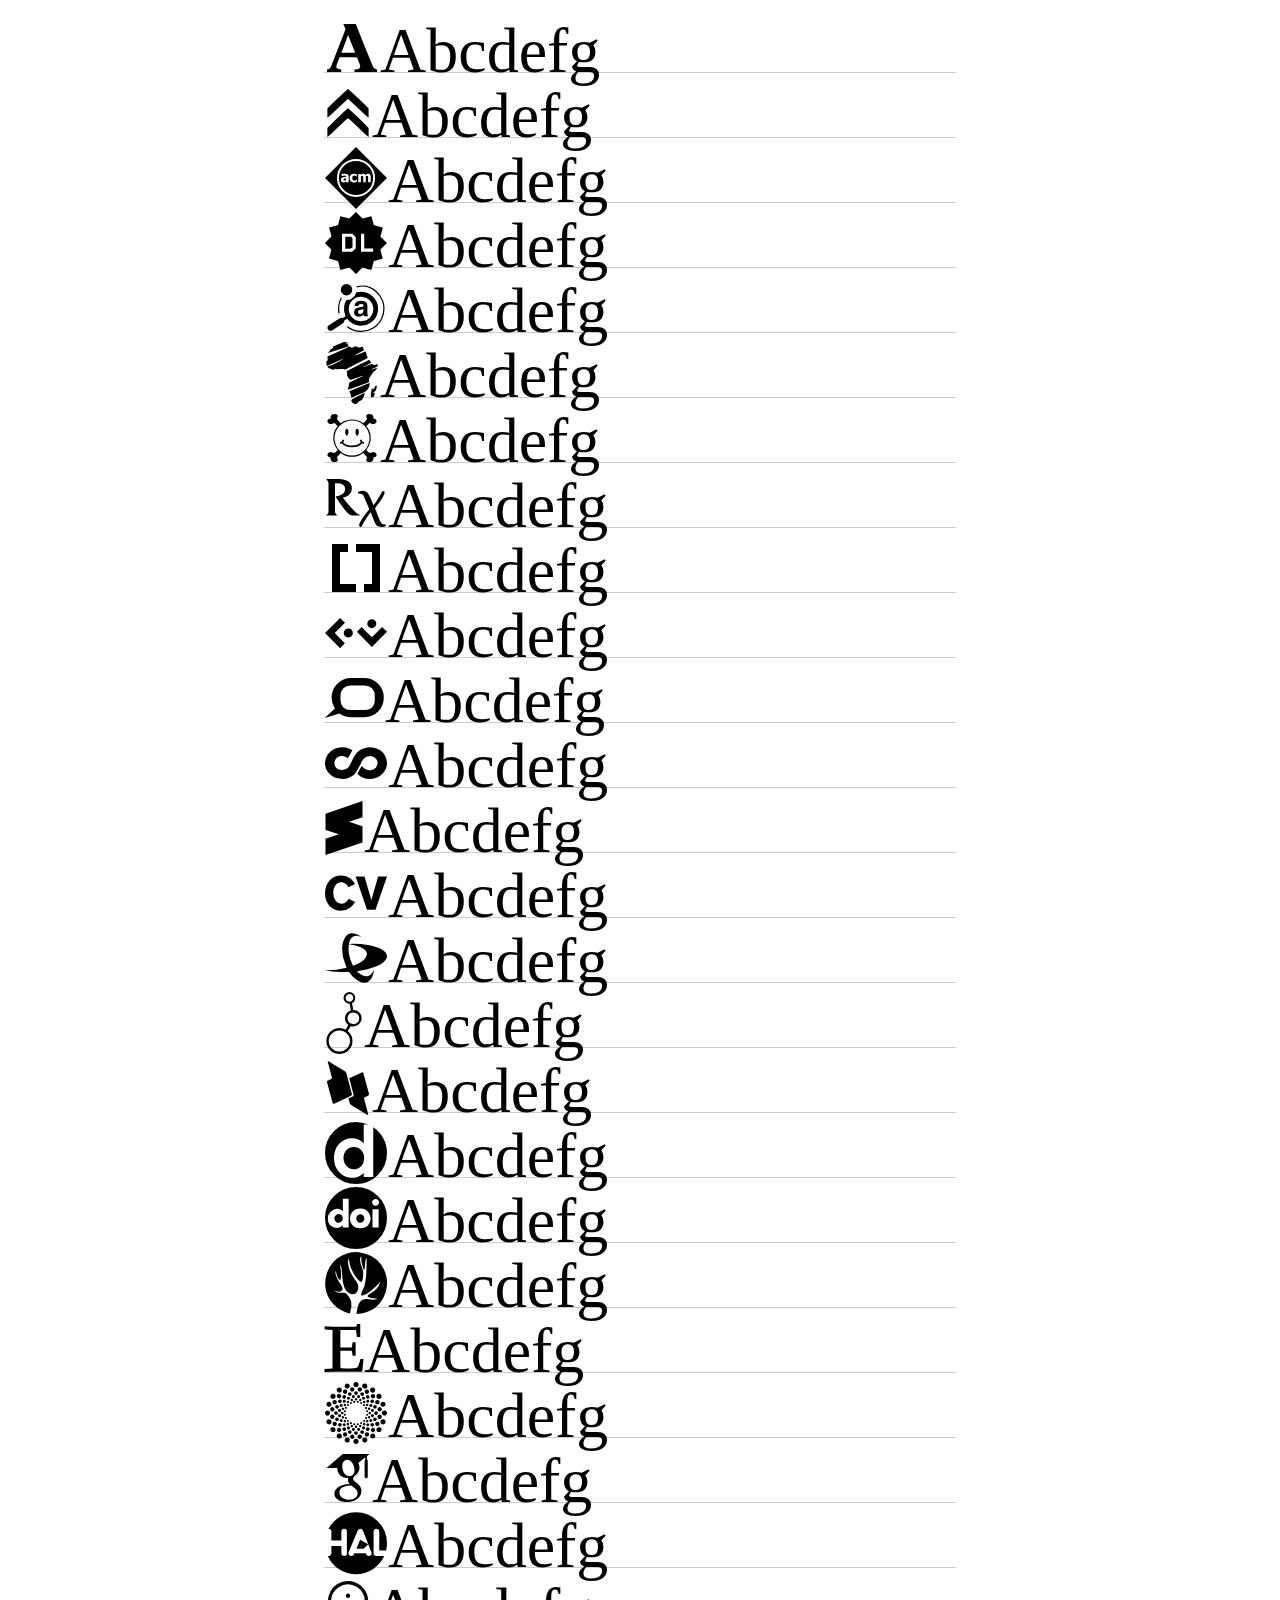
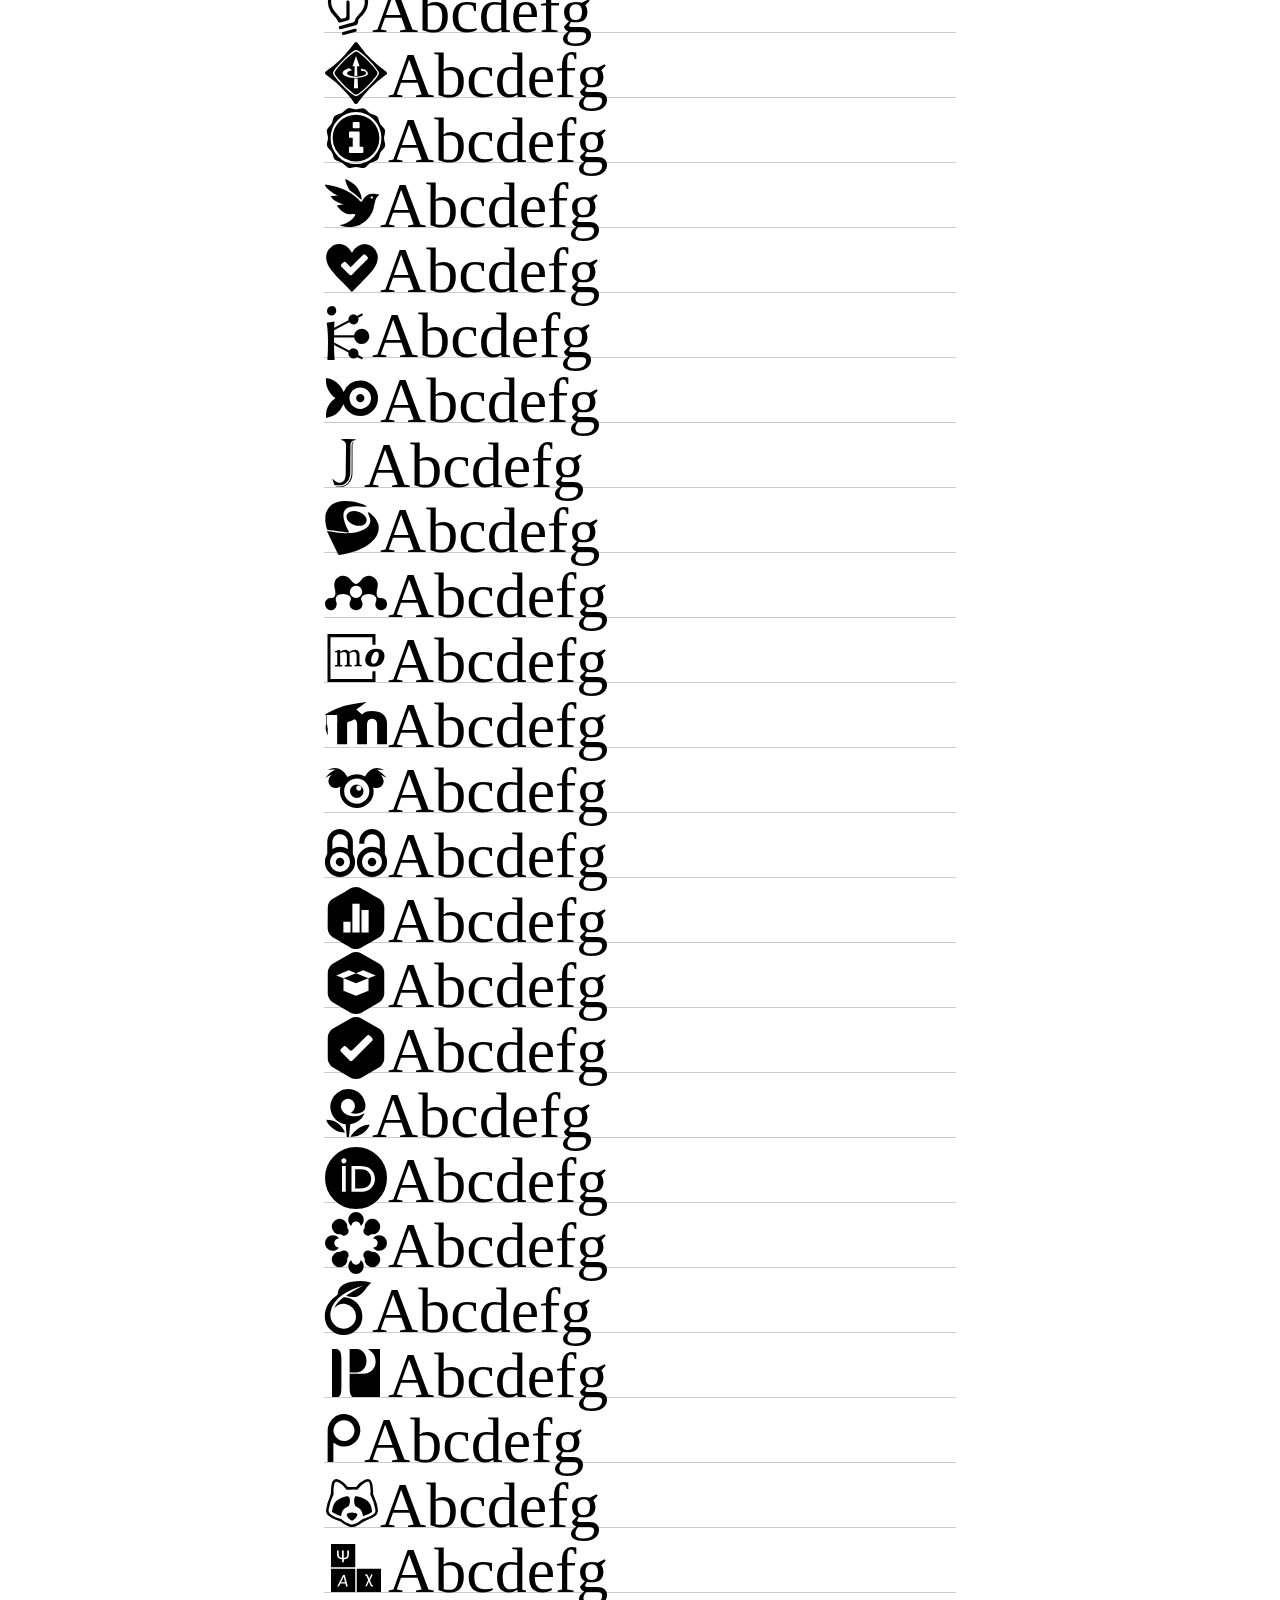
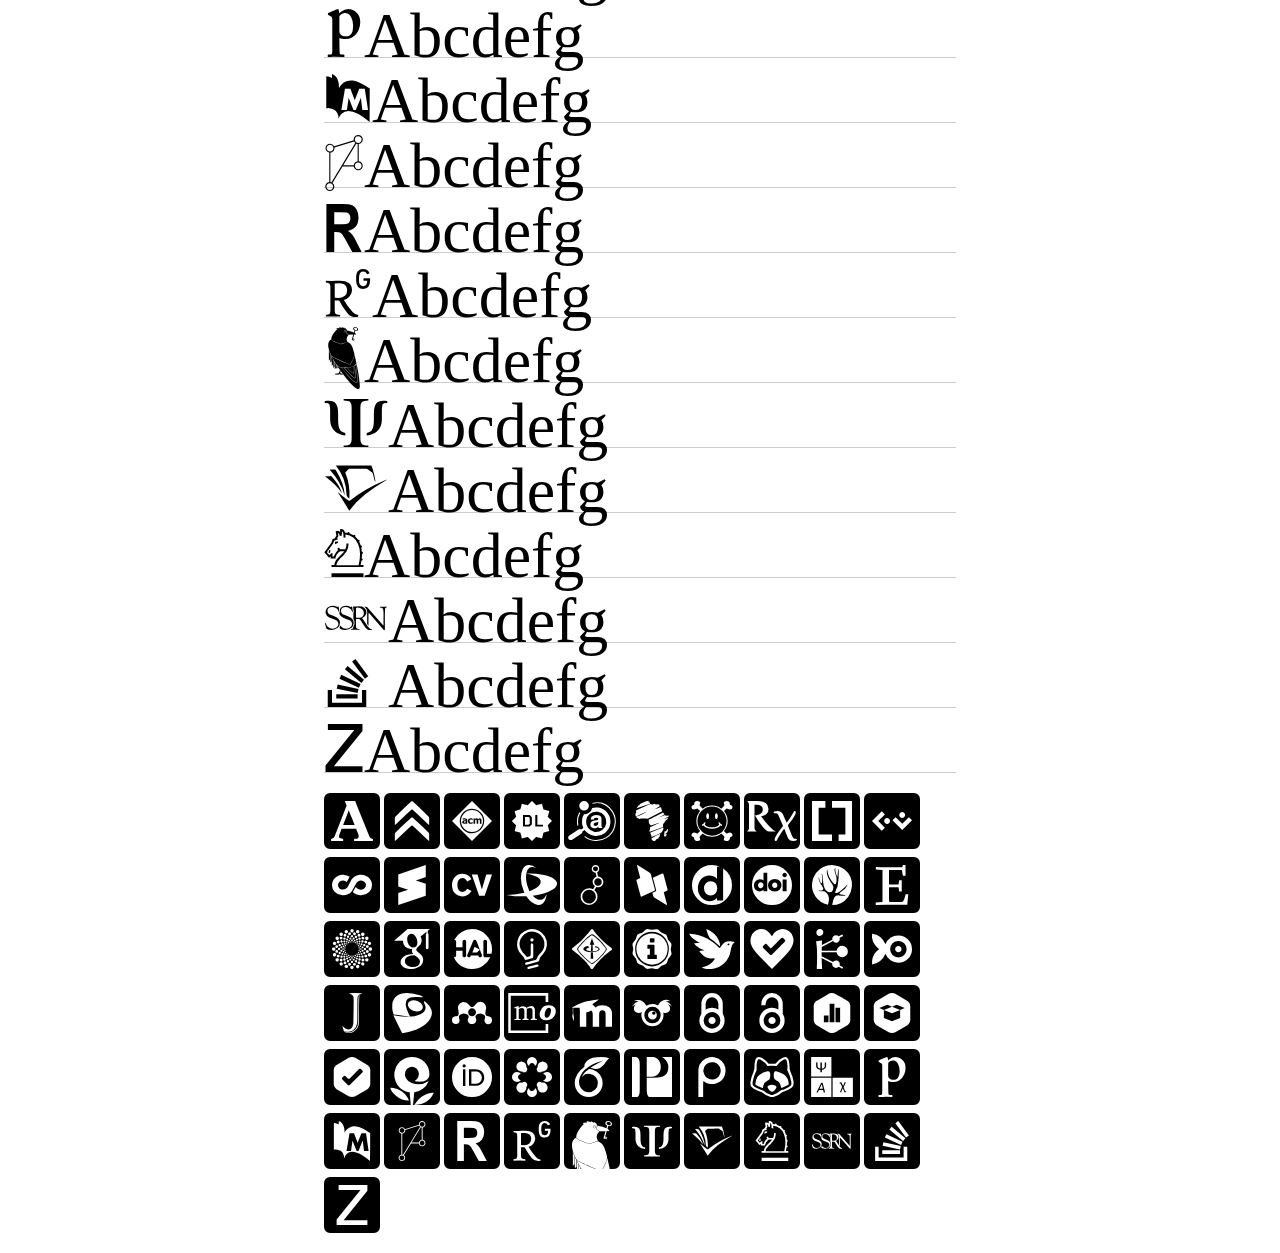
<file: academicons-1.9.0/test/index.html>
<!DOCTYPE html>
<html>
<head>
  <title>Academicons</title>
  <link rel="stylesheet" href="../css/academicons.min.css">
  <style>
  body {
    font-family: serif;
  }
  div.line {
    width: 50%;
    height: 64px;
    margin: 0px auto;
    border-bottom: thin #ccc solid;
    font-size: 64px;
    line-height: 64px;
  }
  div.strut {
    height: 64px;
    display: inline-block;
  }
  div.square {
    width: 50%;
    margin: 1em auto;
  </style>
</head>

<body>
  <div class="line">
    <i class="ai ai-academia"></i>Abcdefg<div class="strut"></div>
  </div>
  <div class="line">
    <i class="ai ai-acclaim"></i>Abcdefg<div class="strut"></div>
  </div>
  <div class="line">
    <i class="ai ai-acm"></i>Abcdefg<div class="strut"></div>
  </div>
  <div class="line">
    <i class="ai ai-acmdl"></i>Abcdefg<div class="strut"></div>
  </div>
  <div class="line">
    <i class="ai ai-ads"></i>Abcdefg<div class="strut"></div>
  </div>
  <div class="line">
    <i class="ai ai-africarxiv"></i>Abcdefg<div class="strut"></div>
  </div>
  <div class="line">
    <i class="ai ai-arxiv"></i>Abcdefg<div class="strut"></div>
  </div>
  <div class="line">
    <i class="ai ai-biorxiv"></i>Abcdefg<div class="strut"></div>
  </div>
  <div class="line">
    <i class="ai ai-ceur"></i>Abcdefg<div class="strut"></div>
  </div>
  <div class="line">
    <i class="ai ai-ciencia-vitae"></i>Abcdefg<div class="strut"></div>
  </div>
  <div class="line">
    <i class="ai ai-conversation"></i>Abcdefg<div class="strut"></div>
  </div>
  <div class="line">
    <i class="ai ai-coursera"></i>Abcdefg<div class="strut"></div>
  </div>
  <div class="line">
    <i class="ai ai-crossref"></i>Abcdefg<div class="strut"></div>
  </div>
  <div class="line">
    <i class="ai ai-cv"></i>Abcdefg<div class="strut"></div>
  </div>
  <div class="line">
    <i class="ai ai-datacite"></i>Abcdefg<div class="strut"></div>
  </div>
  <div class="line">
    <i class="ai ai-dataverse"></i>Abcdefg<div class="strut"></div>
  </div>
  <div class="line">
    <i class="ai ai-dblp"></i>Abcdefg<div class="strut"></div>
  </div>
  <div class="line">
    <i class="ai ai-depsy"></i>Abcdefg<div class="strut"></div>
  </div>
  <div class="line">
    <i class="ai ai-doi"></i>Abcdefg<div class="strut"></div>
  </div>
  <div class="line">
    <i class="ai ai-dryad"></i>Abcdefg<div class="strut"></div>
  </div>
  <div class="line">
    <i class="ai ai-elsevier"></i>Abcdefg<div class="strut"></div>
  </div>
  <div class="line">
    <i class="ai ai-figshare"></i>Abcdefg<div class="strut"></div>
  </div>
  <div class="line">
    <i class="ai ai-google-scholar"></i>Abcdefg<div class="strut"></div>
  </div>
  <div class="line">
    <i class="ai ai-hal"></i>Abcdefg<div class="strut"></div>
  </div>
  <div class="line">
    <i class="ai ai-ideas-repec"></i>Abcdefg<div class="strut"></div>
  </div>
  <div class="line">
    <i class="ai ai-ieee"></i>Abcdefg<div class="strut"></div>
  </div>
  <div class="line">
    <i class="ai ai-impactstory"></i>Abcdefg<div class="strut"></div>
  </div>
  <div class="line">
    <i class="ai ai-inaturalist"></i>Abcdefg<div class="strut"></div>
  </div>
  <div class="line">
    <i class="ai ai-inpn"></i>Abcdefg<div class="strut"></div>
  </div>
  <div class="line">
    <i class="ai ai-inspire"></i>Abcdefg<div class="strut"></div>
  </div>
  <div class="line">
    <i class="ai ai-isidore"></i>Abcdefg<div class="strut"></div>
  </div>
  <div class="line">
    <i class="ai ai-jstor"></i>Abcdefg<div class="strut"></div>
  </div>
  <div class="line">
    <i class="ai ai-lattes"></i>Abcdefg<div class="strut"></div>
  </div>
  <div class="line">
    <i class="ai ai-mendeley"></i>Abcdefg<div class="strut"></div>
  </div>
  <div class="line">
    <i class="ai ai-mathoverflow"></i>Abcdefg<div class="strut"></div>
  </div>
  <div class="line">
    <i class="ai ai-moodle"></i>Abcdefg<div class="strut"></div>
  </div>
  <div class="line">
    <i class="ai ai-nakala"></i>Abcdefg<div class="strut"></div>
  </div>
  <div class="line">
    <i class="ai ai-closed-access"></i><i class="ai ai-open-access"></i>Abcdefg<div class="strut"></div>
  </div>
  <div class="line">
    <i class="ai ai-open-data"></i>Abcdefg<div class="strut"></div>
  </div>
  <div class="line">
    <i class="ai ai-open-materials"></i>Abcdefg<div class="strut"></div>
  </div>
  <div class="line">
    <i class="ai ai-preregistered"></i>Abcdefg<div class="strut"></div>
  </div>
  <div class="line">
    <i class="ai ai-openedition"></i>Abcdefg<div class="strut"></div>
  </div>
  <div class="line">
    <i class="ai ai-orcid"></i>Abcdefg<div class="strut"></div>
  </div>
  <div class="line">
    <i class="ai ai-osf"></i>Abcdefg<div class="strut"></div>
  </div>
  <div class="line">
    <i class="ai ai-overleaf"></i>Abcdefg<div class="strut"></div>
  </div>
  <div class="line">
    <i class="ai ai-philpapers"></i>Abcdefg<div class="strut"></div>
  </div>
  <div class="line">
    <i class="ai ai-piazza"></i>Abcdefg<div class="strut"></div>
  </div>
  <div class="line">
    <i class="ai ai-protocols"></i>Abcdefg<div class="strut"></div>
  </div>
  <div class="line">
    <i class="ai ai-psyarxiv"></i>Abcdefg<div class="strut"></div>
  </div>
  <div class="line">
    <i class="ai ai-publons"></i>Abcdefg<div class="strut"></div>
  </div>
  <div class="line">
    <i class="ai ai-pubmed"></i>Abcdefg<div class="strut"></div>
  </div>
  <div class="line">
    <i class="ai ai-pubpeer"></i>Abcdefg<div class="strut"></div>
  </div>
  <div class="line">
    <i class="ai ai-researcherid"></i>Abcdefg<div class="strut"></div>
  </div>
  <div class="line">
    <i class="ai ai-researchgate"></i>Abcdefg<div class="strut"></div>
  </div>
  <div class="line">
    <i class="ai ai-sci-hub"></i>Abcdefg<div class="strut"></div>
  </div>
  <div class="line">
    <i class="ai ai-scirate"></i>Abcdefg<div class="strut"></div>
  </div>
  <div class="line">
    <i class="ai ai-semantic-scholar"></i>Abcdefg<div class="strut"></div>
  </div>
  <div class="line">
    <i class="ai ai-springer"></i>Abcdefg<div class="strut"></div>
  </div>
  <div class="line">
    <i class="ai ai-ssrn"></i>Abcdefg<div class="strut"></div>
  </div>
  <div class="line">
    <i class="ai ai-stackoverflow"></i>Abcdefg<div class="strut"></div>
  </div>
  <div class="line">
    <i class="ai ai-zotero"></i>Abcdefg<div class="strut"></div>
  </div>
  <div class="square">
    <i class="ai ai-academia-square ai-4x"></i>
    <i class="ai ai-acclaim-square ai-4x"></i>
    <i class="ai ai-acm-square ai-4x"></i>
    <i class="ai ai-acmdl-square ai-4x"></i>
    <i class="ai ai-ads-square ai-4x"></i>
    <i class="ai ai-africarxiv-square ai-4x"></i>
    <i class="ai ai-arxiv-square ai-4x"></i>
    <i class="ai ai-biorxiv-square ai-4x"></i>
    <i class="ai ai-ceur-square ai-4x"></i>
    <i class="ai ai-ciencia-vitae-square ai-4x"></i>
    <i class="ai ai-coursera-square ai-4x"></i>
    <i class="ai ai-crossref-square ai-4x"></i>
    <i class="ai ai-cv-square ai-4x"></i>
    <i class="ai ai-datacite-square ai-4x"></i>
    <i class="ai ai-dataverse-square ai-4x"></i>
    <i class="ai ai-dblp-square ai-4x"></i>
    <i class="ai ai-depsy-square ai-4x"></i>
    <i class="ai ai-doi-square ai-4x"></i>
    <i class="ai ai-dryad-square ai-4x"></i>
    <i class="ai ai-elsevier-square ai-4x"></i>
    <i class="ai ai-figshare-square ai-4x"></i>
    <i class="ai ai-google-scholar-square ai-4x"></i>
    <i class="ai ai-hal-square ai-4x"></i>
    <i class="ai ai-ideas-repec-square ai-4x"></i>
    <i class="ai ai-ieee-square ai-4x"></i>
    <i class="ai ai-impactstory-square ai-4x"></i>
    <i class="ai ai-inaturalist-square ai-4x"></i>
    <i class="ai ai-inpn-square ai-4x"></i>
    <i class="ai ai-inspire-square ai-4x"></i>
    <i class="ai ai-isidore-square ai-4x"></i>
    <i class="ai ai-jstor-square ai-4x"></i>
    <i class="ai ai-lattes-square ai-4x"></i>
    <i class="ai ai-mendeley-square ai-4x"></i>
    <i class="ai ai-mathoverflow-square ai-4x"></i>
    <i class="ai ai-moodle-square ai-4x"></i>
    <i class="ai ai-nakala-square ai-4x"></i>
    <i class="ai ai-closed-access-square ai-4x"></i>
    <i class="ai ai-open-access-square ai-4x"></i>
    <i class="ai ai-open-data-square ai-4x"></i>
    <i class="ai ai-open-materials-square ai-4x"></i>
    <i class="ai ai-preregistered-square ai-4x"></i>
    <i class="ai ai-openedition-square ai-4x"></i>
    <i class="ai ai-orcid-square ai-4x"></i>
    <i class="ai ai-osf-square ai-4x"></i>
    <i class="ai ai-overleaf-square ai-4x"></i>
    <i class="ai ai-philpapers-square ai-4x"></i>
    <i class="ai ai-piazza-square ai-4x"></i>
    <i class="ai ai-protocols-square ai-4x"></i>
    <i class="ai ai-psyarxiv-square ai-4x"></i>
    <i class="ai ai-publons-square ai-4x"></i>
    <i class="ai ai-pubmed-square ai-4x"></i>
    <i class="ai ai-pubpeer-square ai-4x"></i>
    <i class="ai ai-researcherid-square ai-4x"></i>
    <i class="ai ai-researchgate-square ai-4x"></i>
    <i class="ai ai-sci-hub-square ai-4x"></i>
    <i class="ai ai-scirate-square ai-4x"></i>
    <i class="ai ai-semantic-scholar-square ai-4x"></i>
    <i class="ai ai-springer-square ai-4x"></i>
    <i class="ai ai-ssrn-square ai-4x"></i>
    <i class="ai ai-stackoverflow-square ai-4x"></i>
    <i class="ai ai-zotero-square ai-4x"></i>
  </div>
</body>
</html>
</file>
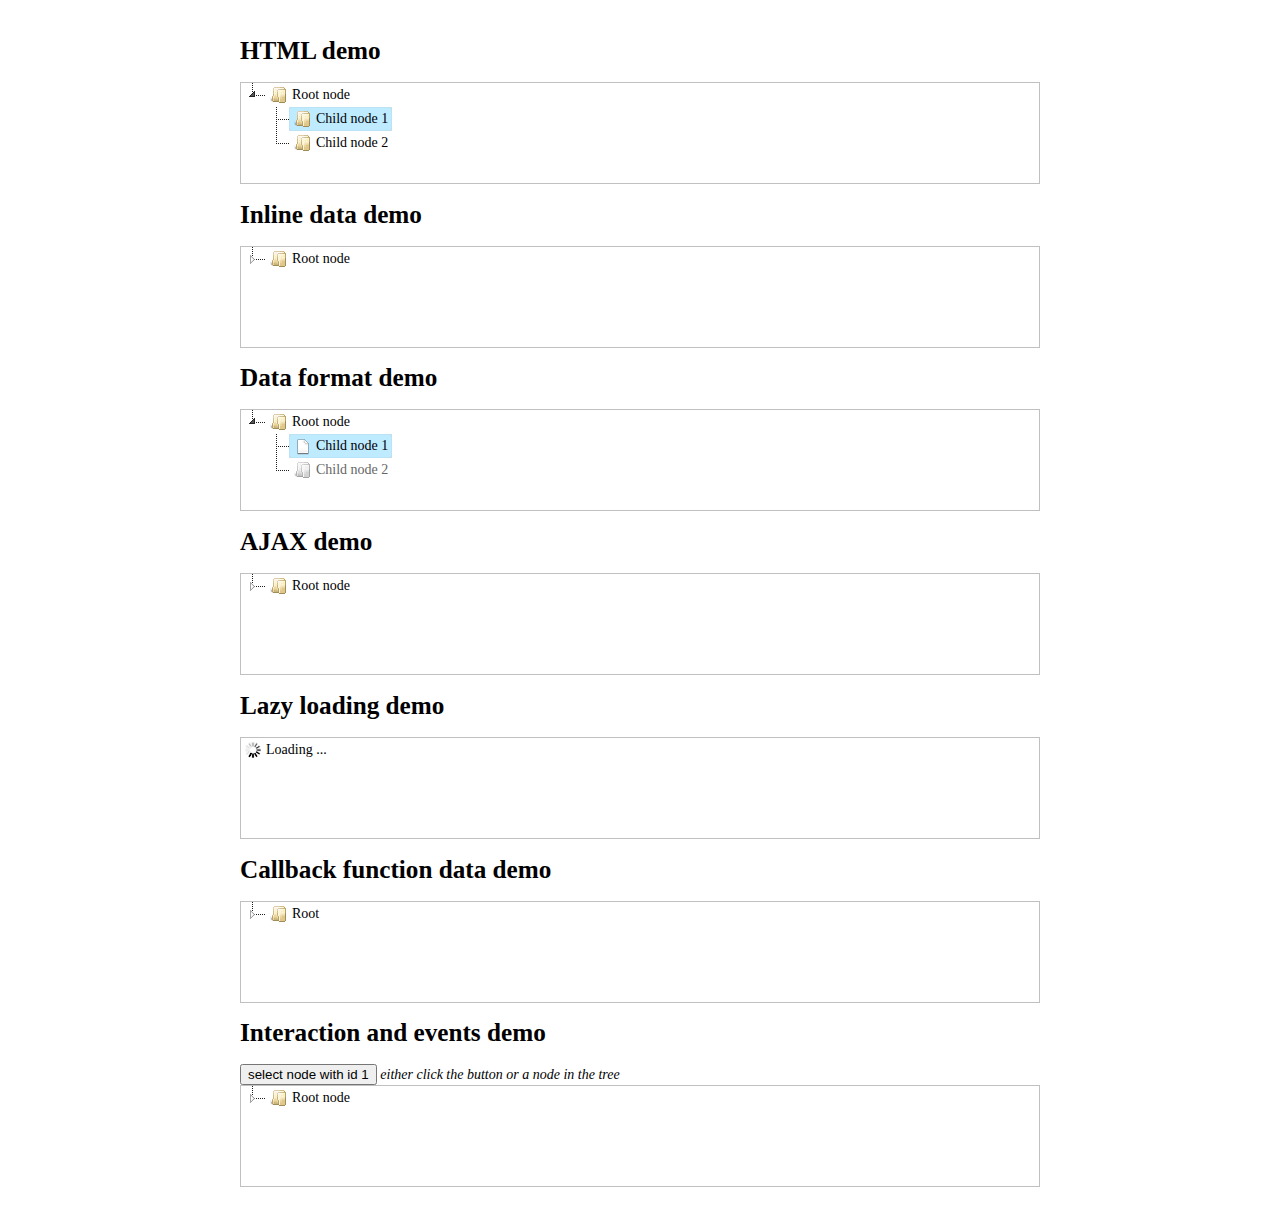
<file: vakata-jstree/demo/basic/index.html>
<!DOCTYPE html>
<html lang="en">
<head>
	<meta charset="UTF-8">
	<title>jstree basic demos</title>
	<style>
	html { margin:0; padding:0; font-size:62.5%; }
	body { max-width:800px; min-width:300px; margin:0 auto; padding:20px 10px; font-size:14px; font-size:1.4em; }
	h1 { font-size:1.8em; }
	.demo { overflow:auto; border:1px solid silver; min-height:100px; }
	</style>
	<link rel="stylesheet" href="./../../dist/themes/default/style.min.css" />
</head>
<body>
	<h1>HTML demo</h1>
	<div id="html" class="demo">
		<ul>
			<li data-jstree='{ "opened" : true }'>Root node
				<ul>
					<li data-jstree='{ "selected" : true }'>Child node 1</li>
					<li>Child node 2</li>
				</ul>
			</li>
		</ul>
	</div>

	<h1>Inline data demo</h1>
	<div id="data" class="demo"></div>

	<h1>Data format demo</h1>
	<div id="frmt" class="demo"></div>

	<h1>AJAX demo</h1>
	<div id="ajax" class="demo"></div>

	<h1>Lazy loading demo</h1>
	<div id="lazy" class="demo"></div>

	<h1>Callback function data demo</h1>
	<div id="clbk" class="demo"></div>

	<h1>Interaction and events demo</h1>
	<button id="evts_button">select node with id 1</button> <em>either click the button or a node in the tree</em>
	<div id="evts" class="demo"></div>

	<script src="https://ajax.googleapis.com/ajax/libs/jquery/3.3.1/jquery.min.js"></script>
	<script src="./../../dist/jstree.min.js"></script>
	
	<script>
	// html demo
	$('#html').jstree();

	// inline data demo
	$('#data').jstree({
		'core' : {
			'data' : [
				{ "text" : "Root node", "children" : [
						{ "text" : "Child node 1" },
						{ "text" : "Child node 2" }
				]}
			]
		}
	});

	// data format demo
	$('#frmt').jstree({
		'core' : {
			'data' : [
				{
					"text" : "Root node",
					"state" : { "opened" : true },
					"children" : [
						{
							"text" : "Child node 1",
							"state" : { "selected" : true },
							"icon" : "jstree-file"
						},
						{ "text" : "Child node 2", "state" : { "disabled" : true } }
					]
				}
			]
		}
	});

	// ajax demo
	$('#ajax').jstree({
		'core' : {
			'data' : {
				"url" : "./root.json",
				"dataType" : "json" // needed only if you do not supply JSON headers
			}
		}
	});

	// lazy demo
	$('#lazy').jstree({
		'core' : {
			'data' : {
				"url" : "//www.jstree.com/fiddle/?lazy",
				"data" : function (node) {
					return { "id" : node.id };
				}
			}
		}
	});

	// data from callback
	$('#clbk').jstree({
		'core' : {
			'data' : function (node, cb) {
				if(node.id === "#") {
					cb([{"text" : "Root", "id" : "1", "children" : true}]);
				}
				else {
					cb(["Child"]);
				}
			}
		}
	});

	// interaction and events
	$('#evts_button').on("click", function () {
		var instance = $('#evts').jstree(true);
		instance.deselect_all();
		instance.select_node('1');
	});
	$('#evts')
		.on("changed.jstree", function (e, data) {
			if(data.selected.length) {
				alert('The selected node is: ' + data.instance.get_node(data.selected[0]).text);
			}
		})
		.jstree({
			'core' : {
				'multiple' : false,
				'data' : [
					{ "text" : "Root node", "children" : [
							{ "text" : "Child node 1", "id" : 1 },
							{ "text" : "Child node 2" }
					]}
				]
			}
		});
	</script>
</body>
</html>
</file>
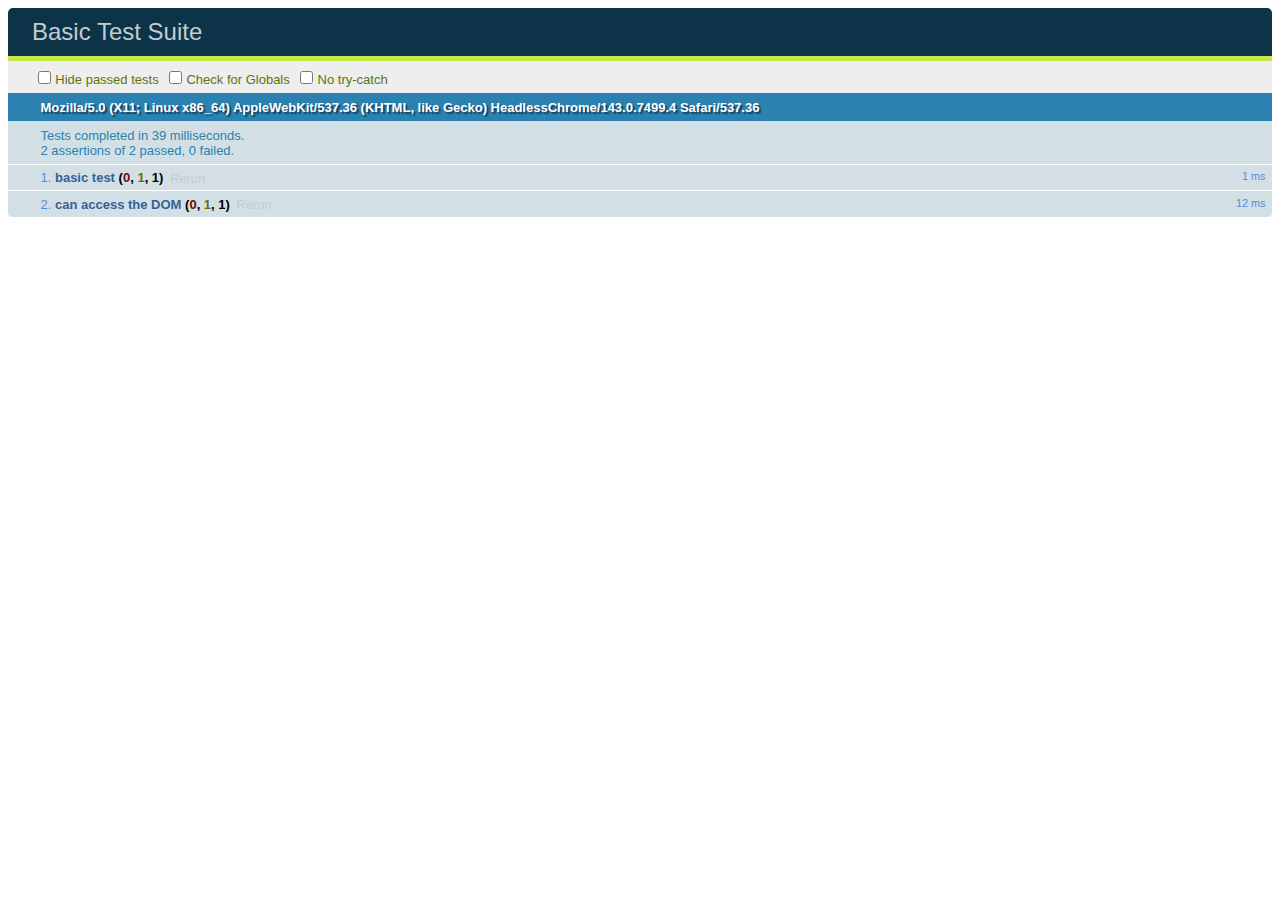
<file: vakata-jstree/test/unit/index.html>
<!DOCTYPE html>
<html>
<head>
  <meta charset="utf-8">
  <title>Basic Test Suite</title>
  <!-- Load local QUnit. -->
  <link rel="stylesheet" href="libs/qunit.css" media="screen">
  <script src="libs/qunit.js"></script>
</head>
<body>
  <div id="qunit"></div>
  <div id="qunit-fixture">this had better work.</div>
  <!-- Load local lib and tests. -->
  <script src="test.js"></script>
</body>
</html>
</file>
<file: academicons-1.9.0/css/academicons.min.css>
@font-face{font-family:'Academicons';font-style:normal;font-weight:400;font-display:block;src:url(../fonts/academicons.eot);src:url(../fonts/academicons.eot) format('embedded-opentype'),url(../fonts/academicons.ttf) format('truetype'),url(../fonts/academicons.woff) format('woff'),url(../fonts/academicons.svg) format('svg')}.ai{font-family:'Academicons';font-weight:400;-moz-osx-font-smoothing:grayscale;-webkit-font-smoothing:antialiased;display:inline-block;font-style:normal;font-variant:normal;text-rendering:auto;line-height:1}.ai-academia:before{content:"\e9af"}.ai-academia-square:before{content:"\e93d"}.ai-acclaim:before{content:"\e92e"}.ai-acclaim-square:before{content:"\e93a"}.ai-acm:before{content:"\e93c"}.ai-acm-square:before{content:"\e95d"}.ai-acmdl:before{content:"\e96a"}.ai-acmdl-square:before{content:"\e9d3"}.ai-ads:before{content:"\e9cb"}.ai-ads-square:before{content:"\e94a"}.ai-africarxiv:before{content:"\e91b"}.ai-africarxiv-square:before{content:"\e90b"}.ai-arxiv:before{content:"\e974"}.ai-arxiv-square:before{content:"\e9a6"}.ai-biorxiv:before{content:"\e9a2"}.ai-biorxiv-square:before{content:"\e98b"}.ai-ceur:before{content:"\e96d"}.ai-ceur-square:before{content:"\e92f"}.ai-ciencia-vitae:before{content:"\e912"}.ai-ciencia-vitae-square:before{content:"\e913"}.ai-conversation:before{content:"\e94c"}.ai-conversation-square:before{content:"\e915"}.ai-coursera:before{content:"\e95f"}.ai-coursera-square:before{content:"\e97f"}.ai-crossref:before{content:"\e918"}.ai-crossref-square:before{content:"\e919"}.ai-cv:before{content:"\e9a5"}.ai-cv-square:before{content:"\e90a"}.ai-datacite:before{content:"\e91c"}.ai-datacite-square:before{content:"\e91d"}.ai-dataverse:before{content:"\e9f7"}.ai-dataverse-square:before{content:"\e9e4"}.ai-dblp:before{content:"\e94f"}.ai-dblp-square:before{content:"\e93f"}.ai-depsy:before{content:"\e97a"}.ai-depsy-square:before{content:"\e94b"}.ai-doi:before{content:"\e97e"}.ai-doi-square:before{content:"\e98f"}.ai-dryad:before{content:"\e97c"}.ai-dryad-square:before{content:"\e98c"}.ai-elsevier:before{content:"\e961"}.ai-elsevier-square:before{content:"\e910"}.ai-figshare:before{content:"\e981"}.ai-figshare-square:before{content:"\e9e7"}.ai-google-scholar:before{content:"\e9d4"}.ai-google-scholar-square:before{content:"\e9f9"}.ai-hal:before{content:"\e92c"}.ai-hal-square:before{content:"\e92d"}.ai-ideas-repec:before{content:"\e9ed"}.ai-ideas-repec-square:before{content:"\e9f8"}.ai-ieee:before{content:"\e929"}.ai-ieee-square:before{content:"\e9b9"}.ai-impactstory:before{content:"\e9cf"}.ai-impactstory-square:before{content:"\e9aa"}.ai-inaturalist:before{content:"\e900"}.ai-inaturalist-square:before{content:"\e901"}.ai-inpn:before{content:"\e902"}.ai-inpn-square:before{content:"\e903"}.ai-inspire:before{content:"\e9e9"}.ai-inspire-square:before{content:"\e9fe"}.ai-isidore:before{content:"\e936"}.ai-isidore-square:before{content:"\e954"}.ai-jstor:before{content:"\e938"}.ai-jstor-square:before{content:"\e944"}.ai-lattes:before{content:"\e9b3"}.ai-lattes-square:before{content:"\e99c"}.ai-mathoverflow:before{content:"\e9f6"}.ai-mathoverflow-square:before{content:"\e97b"}.ai-mendeley:before{content:"\e9f0"}.ai-mendeley-square:before{content:"\e9f3"}.ai-moodle:before{content:"\e907"}.ai-moodle-square:before{content:"\e908"}.ai-nakala:before{content:"\e940"}.ai-nakala-square:before{content:"\e941"}.ai-closed-access:before{content:"\e942"}.ai-closed-access-square:before{content:"\e943"}.ai-open-access:before{content:"\e939"}.ai-open-access-square:before{content:"\e9f4"}.ai-open-data:before{content:"\e966"}.ai-open-data-square:before{content:"\e967"}.ai-open-materials:before{content:"\e968"}.ai-open-materials-square:before{content:"\e969"}.ai-openedition:before{content:"\e946"}.ai-openedition-square:before{content:"\e947"}.ai-orcid:before{content:"\e9d9"}.ai-orcid-square:before{content:"\e9c3"}.ai-osf:before{content:"\e9ef"}.ai-osf-square:before{content:"\e931"}.ai-overleaf:before{content:"\e914"}.ai-overleaf-square:before{content:"\e98d"}.ai-philpapers:before{content:"\e98a"}.ai-philpapers-square:before{content:"\e96f"}.ai-piazza:before{content:"\e99a"}.ai-piazza-square:before{content:"\e90c"}.ai-preregistered:before{content:"\e906"}.ai-preregistered-square:before{content:"\e96b"}.ai-protocols:before{content:"\e952"}.ai-protocols-square:before{content:"\e953"}.ai-psyarxiv:before{content:"\e90e"}.ai-psyarxiv-square:before{content:"\e90f"}.ai-publons:before{content:"\e937"}.ai-publons-square:before{content:"\e94e"}.ai-pubmed:before{content:"\e99f"}.ai-pubmed-square:before{content:"\e97d"}.ai-pubpeer:before{content:"\e922"}.ai-pubpeer-square:before{content:"\e923"}.ai-researcherid:before{content:"\e91a"}.ai-researcherid-square:before{content:"\e95c"}.ai-researchgate:before{content:"\e95e"}.ai-researchgate-square:before{content:"\e99e"}.ai-sci-hub:before{content:"\e959"}.ai-sci-hub-square:before{content:"\e905"}.ai-scirate:before{content:"\e98e"}.ai-scirate-square:before{content:"\e99d"}.ai-semantic-scholar:before{content:"\e96e"}.ai-semantic-scholar-square:before{content:"\e96c"}.ai-springer:before{content:"\e928"}.ai-springer-square:before{content:"\e99b"}.ai-ssrn:before{content:"\e916"}.ai-ssrn-square:before{content:"\e917"}.ai-stackoverflow:before{content:"\e920"}.ai-stackoverflow-square:before{content:"\e921"}.ai-zotero:before{content:"\e962"}.ai-zotero-square:before{content:"\e932"}.ai-lg{font-size:1.33333333em;line-height:.75em;vertical-align:-15%}.ai-2x{font-size:2em}.ai-3x{font-size:3em}.ai-4x{font-size:4em}.ai-5x{font-size:5em}.ai-fw{width:1.28571429em;text-align:center}.ai-ul{padding-left:0;margin-left:2.14285714em;list-style-type:none}.ai-ul>li{position:relative}.ai-li{position:absolute;left:-2.14285714em;width:2.14285714em;top:.14285714em;text-align:center}.ai-li.fa-lg{left:-1.85714286em}.ai-border{padding:.2em .25em .15em;border:solid .08em #eee;border-radius:.1em}.ai-pull-left{float:left}.ai-pull-right{float:right}.ai.fa-pull-left{margin-right:.3em}.ai.fa-pull-right{margin-left:.3em}.fa-lg{font-size:1.33333333em;line-height:.75em;vertical-align:-15%}.fa-2x{font-size:2em}.fa-3x{font-size:3em}.fa-4x{font-size:4em}.fa-5x{font-size:5em}.fa-fw{width:1.28571429em;text-align:center}.fa-ul{padding-left:0;margin-left:2.14285714em;list-style-type:none}.fa-ul>li{position:relative}.fa-li{position:absolute;left:-2.14285714em;width:2.14285714em;top:.14285714em;text-align:center}.fa-li.fa-lg{left:-1.85714286em}.fa-border{padding:.2em .25em .15em;border:solid .08em #eee;border-radius:.1em}.fa-pull-left{float:left}.fa-pull-right{float:right}.fa.fa-pull-left{margin-right:.3em}.fa.fa-pull-right{margin-left:.3em}.sr-text{position:absolute;top:-9999px;left:-9999px}
</file>
<file: vakata-jstree/dist/themes/default/style.min.css>
.jstree-node,.jstree-children,.jstree-container-ul{display:block;margin:0;padding:0;list-style-type:none;list-style-image:none}.jstree-node{white-space:nowrap}.jstree-anchor{display:inline-block;color:black;white-space:nowrap;padding:0 4px 0 1px;margin:0;vertical-align:top}.jstree-anchor:focus{outline:0}.jstree-anchor,.jstree-anchor:link,.jstree-anchor:visited,.jstree-anchor:hover,.jstree-anchor:active{text-decoration:none;color:inherit}.jstree-icon{display:inline-block;text-decoration:none;margin:0;padding:0;vertical-align:top;text-align:center}.jstree-icon:empty{display:inline-block;text-decoration:none;margin:0;padding:0;vertical-align:top;text-align:center}.jstree-ocl{cursor:pointer}.jstree-leaf>.jstree-ocl{cursor:default}.jstree .jstree-open>.jstree-children{display:block}.jstree .jstree-closed>.jstree-children,.jstree .jstree-leaf>.jstree-children{display:none}.jstree-anchor>.jstree-themeicon{margin-right:2px}.jstree-no-icons .jstree-themeicon,.jstree-anchor>.jstree-themeicon-hidden{display:none}.jstree-hidden,.jstree-node.jstree-hidden{display:none}.jstree-rtl .jstree-anchor{padding:0 1px 0 4px}.jstree-rtl .jstree-anchor>.jstree-themeicon{margin-left:2px;margin-right:0}.jstree-rtl .jstree-node{margin-left:0}.jstree-rtl .jstree-container-ul>.jstree-node{margin-right:0}.jstree-wholerow-ul{position:relative;display:inline-block;min-width:100%}.jstree-wholerow-ul .jstree-leaf>.jstree-ocl{cursor:pointer}.jstree-wholerow-ul .jstree-anchor,.jstree-wholerow-ul .jstree-icon{position:relative}.jstree-wholerow-ul .jstree-wholerow{width:100%;cursor:pointer;position:absolute;left:0;-webkit-user-select:none;-moz-user-select:none;-ms-user-select:none;user-select:none}.jstree-contextmenu .jstree-anchor{-webkit-user-select:none;-webkit-touch-callout:none}.vakata-context{display:none}.vakata-context,.vakata-context ul{margin:0;padding:2px;position:absolute;background:#f5f5f5;border:1px solid #979797;box-shadow:2px 2px 2px #999999}.vakata-context ul{list-style:none;left:100%;margin-top:-2.7em;margin-left:-4px}.vakata-context .vakata-context-right ul{left:auto;right:100%;margin-left:auto;margin-right:-4px}.vakata-context li{list-style:none}.vakata-context li>a{display:block;padding:0 2em 0 2em;text-decoration:none;width:auto;color:black;white-space:nowrap;line-height:2.4em;text-shadow:1px 1px 0 white;border-radius:1px}.vakata-context li>a:hover{position:relative;background-color:#e8eff7;box-shadow:0 0 2px #0a6aa1}.vakata-context li>a.vakata-context-parent{background-image:url("[data-uri]");background-position:right center;background-repeat:no-repeat}.vakata-context li>a:focus{outline:0}.vakata-context .vakata-context-hover>a{position:relative;background-color:#e8eff7;box-shadow:0 0 2px #0a6aa1}.vakata-context .vakata-context-separator>a,.vakata-context .vakata-context-separator>a:hover{background:white;border:0;border-top:1px solid #e2e3e3;height:1px;min-height:1px;max-height:1px;padding:0;margin:0 0 0 2.4em;border-left:1px solid #e0e0e0;text-shadow:0 0 0 transparent;box-shadow:0 0 0 transparent;border-radius:0}.vakata-context .vakata-contextmenu-disabled a,.vakata-context .vakata-contextmenu-disabled a:hover{color:silver;background-color:transparent;border:0;box-shadow:0 0 0}.vakata-context .vakata-contextmenu-disabled>a>i{filter:grayscale(100%)}.vakata-context li>a>i{text-decoration:none;display:inline-block;width:2.4em;height:2.4em;background:transparent;margin:0 0 0 -2em;vertical-align:top;text-align:center;line-height:2.4em}.vakata-context li>a>i:empty{width:2.4em;line-height:2.4em}.vakata-context li>a .vakata-contextmenu-sep{display:inline-block;width:1px;height:2.4em;background:white;margin:0 .5em 0 0;border-left:1px solid #e2e3e3}.vakata-context .vakata-contextmenu-shortcut{font-size:.8em;color:silver;opacity:.5;display:none}.vakata-context-rtl ul{left:auto;right:100%;margin-left:auto;margin-right:-4px}.vakata-context-rtl li>a.vakata-context-parent{background-image:url("[data-uri]");background-position:left center;background-repeat:no-repeat}.vakata-context-rtl .vakata-context-separator>a{margin:0 2.4em 0 0;border-left:0;border-right:1px solid #e2e3e3}.vakata-context-rtl .vakata-context-left ul{right:auto;left:100%;margin-left:-4px;margin-right:auto}.vakata-context-rtl li>a>i{margin:0 -2em 0 0}.vakata-context-rtl li>a .vakata-contextmenu-sep{margin:0 0 0 .5em;border-left-color:white;background:#e2e3e3}#jstree-marker{position:absolute;top:0;left:0;margin:-5px 0 0 0;padding:0;border-right:0;border-top:5px solid transparent;border-bottom:5px solid transparent;border-left:5px solid;width:0;height:0;font-size:0;line-height:0}#jstree-dnd{line-height:16px;margin:0;padding:4px}#jstree-dnd .jstree-icon,#jstree-dnd .jstree-copy{display:inline-block;text-decoration:none;margin:0 2px 0 0;padding:0;width:16px;height:16px}#jstree-dnd .jstree-ok{background:green}#jstree-dnd .jstree-er{background:red}#jstree-dnd .jstree-copy{margin:0 2px 0 2px}.jstree-default .jstree-node,.jstree-default .jstree-icon{background-repeat:no-repeat;background-color:transparent}.jstree-default .jstree-anchor,.jstree-default .jstree-animated,.jstree-default .jstree-wholerow{transition:background-color .15s,box-shadow .15s}.jstree-default .jstree-hovered{background:#e7f4f9;border-radius:2px;box-shadow:inset 0 0 1px #cccccc}.jstree-default .jstree-context{background:#e7f4f9;border-radius:2px;box-shadow:inset 0 0 1px #cccccc}.jstree-default .jstree-clicked{background:#beebff;border-radius:2px;box-shadow:inset 0 0 1px #999999}.jstree-default .jstree-no-icons .jstree-anchor>.jstree-themeicon{display:none}.jstree-default .jstree-disabled{background:transparent;color:#666666}.jstree-default .jstree-disabled.jstree-hovered{background:transparent;box-shadow:none}.jstree-default .jstree-disabled.jstree-clicked{background:#efefef}.jstree-default .jstree-disabled>.jstree-icon{opacity:.8;filter:url("data:image/svg+xml;utf8,<svg xmlns=\'http://www.w3.org/2000/svg\'><filter id=\'jstree-grayscale\'><feColorMatrix type=\'matrix\' values=\'0.3333 0.3333 0.3333 0 0 0.3333 0.3333 0.3333 0 0 0.3333 0.3333 0.3333 0 0 0 0 0 1 0\'/></filter></svg>#jstree-grayscale");filter:gray;-webkit-filter:grayscale(100%)}.jstree-default .jstree-search{font-style:italic;color:#8b0000;font-weight:bold}.jstree-default .jstree-no-checkboxes .jstree-checkbox{display:none !important}.jstree-default.jstree-checkbox-no-clicked .jstree-clicked{background:transparent;box-shadow:none}.jstree-default.jstree-checkbox-no-clicked .jstree-clicked.jstree-hovered{background:#e7f4f9}.jstree-default.jstree-checkbox-no-clicked>.jstree-wholerow-ul .jstree-wholerow-clicked{background:transparent}.jstree-default.jstree-checkbox-no-clicked>.jstree-wholerow-ul .jstree-wholerow-clicked.jstree-wholerow-hovered{background:#e7f4f9}.jstree-default>.jstree-striped{min-width:100%;display:inline-block;background:url("[data-uri]") left top repeat}.jstree-default>.jstree-wholerow-ul .jstree-hovered,.jstree-default>.jstree-wholerow-ul .jstree-clicked{background:transparent;box-shadow:none;border-radius:0}.jstree-default .jstree-wholerow{-moz-box-sizing:border-box;-webkit-box-sizing:border-box;box-sizing:border-box}.jstree-default .jstree-wholerow-hovered{background:#e7f4f9}.jstree-default .jstree-wholerow-clicked{background:#beebff;background:-webkit-linear-gradient(top, #beebff 0, #a8e4ff 100%);background:linear-gradient(to bottom, #beebff 0, #a8e4ff 100%)}.jstree-default .jstree-node{min-height:24px;line-height:24px;margin-left:24px;min-width:24px}.jstree-default .jstree-anchor{line-height:24px;height:24px}.jstree-default .jstree-icon{width:24px;height:24px;line-height:24px}.jstree-default .jstree-icon:empty{width:24px;height:24px;line-height:24px}.jstree-default.jstree-rtl .jstree-node{margin-right:24px}.jstree-default .jstree-wholerow{height:24px}.jstree-default .jstree-node,.jstree-default .jstree-icon{background-image:url("32px.png")}.jstree-default .jstree-node{background-position:-292px -4px;background-repeat:repeat-y}.jstree-default .jstree-last{background:transparent}.jstree-default .jstree-open>.jstree-ocl{background-position:-132px -4px}.jstree-default .jstree-closed>.jstree-ocl{background-position:-100px -4px}.jstree-default .jstree-leaf>.jstree-ocl{background-position:-68px -4px}.jstree-default .jstree-themeicon{background-position:-260px -4px}.jstree-default>.jstree-no-dots .jstree-node,.jstree-default>.jstree-no-dots .jstree-leaf>.jstree-ocl{background:transparent}.jstree-default>.jstree-no-dots .jstree-open>.jstree-ocl{background-position:-36px -4px}.jstree-default>.jstree-no-dots .jstree-closed>.jstree-ocl{background-position:-4px -4px}.jstree-default .jstree-disabled{background:transparent}.jstree-default .jstree-disabled.jstree-hovered{background:transparent}.jstree-default .jstree-disabled.jstree-clicked{background:#efefef}.jstree-default .jstree-checkbox{background-position:-164px -4px}.jstree-default .jstree-checkbox:hover{background-position:-164px -36px}.jstree-default.jstree-checkbox-selection .jstree-clicked>.jstree-checkbox,.jstree-default .jstree-checked>.jstree-checkbox{background-position:-228px -4px}.jstree-default.jstree-checkbox-selection .jstree-clicked>.jstree-checkbox:hover,.jstree-default .jstree-checked>.jstree-checkbox:hover{background-position:-228px -36px}.jstree-default .jstree-anchor>.jstree-undetermined{background-position:-196px -4px}.jstree-default .jstree-anchor>.jstree-undetermined:hover{background-position:-196px -36px}.jstree-default .jstree-checkbox-disabled{opacity:.8;filter:url("data:image/svg+xml;utf8,<svg xmlns=\'http://www.w3.org/2000/svg\'><filter id=\'jstree-grayscale\'><feColorMatrix type=\'matrix\' values=\'0.3333 0.3333 0.3333 0 0 0.3333 0.3333 0.3333 0 0 0.3333 0.3333 0.3333 0 0 0 0 0 1 0\'/></filter></svg>#jstree-grayscale");filter:gray;-webkit-filter:grayscale(100%)}.jstree-default>.jstree-striped{background-size:auto 48px}.jstree-default.jstree-rtl .jstree-node{background-image:url("[data-uri]");background-position:100% 1px;background-repeat:repeat-y}.jstree-default.jstree-rtl .jstree-last{background:transparent}.jstree-default.jstree-rtl .jstree-open>.jstree-ocl{background-position:-132px -36px}.jstree-default.jstree-rtl .jstree-closed>.jstree-ocl{background-position:-100px -36px}.jstree-default.jstree-rtl .jstree-leaf>.jstree-ocl{background-position:-68px -36px}.jstree-default.jstree-rtl>.jstree-no-dots .jstree-node,.jstree-default.jstree-rtl>.jstree-no-dots .jstree-leaf>.jstree-ocl{background:transparent}.jstree-default.jstree-rtl>.jstree-no-dots .jstree-open>.jstree-ocl{background-position:-36px -36px}.jstree-default.jstree-rtl>.jstree-no-dots .jstree-closed>.jstree-ocl{background-position:-4px -36px}.jstree-default .jstree-themeicon-custom{background-color:transparent;background-image:none;background-position:0 0}.jstree-default>.jstree-container-ul .jstree-loading>.jstree-ocl{background:url("throbber.gif") center center no-repeat}.jstree-default .jstree-file{background:url("32px.png") -100px -68px no-repeat}.jstree-default .jstree-folder{background:url("32px.png") -260px -4px no-repeat}.jstree-default>.jstree-container-ul>.jstree-node{margin-left:0;margin-right:0}#jstree-dnd.jstree-default{line-height:24px;padding:0 4px}#jstree-dnd.jstree-default .jstree-ok,#jstree-dnd.jstree-default .jstree-er{background-image:url("32px.png");background-repeat:no-repeat;background-color:transparent}#jstree-dnd.jstree-default i{background:transparent;width:24px;height:24px;line-height:24px}#jstree-dnd.jstree-default .jstree-ok{background-position:-4px -68px}#jstree-dnd.jstree-default .jstree-er{background-position:-36px -68px}.jstree-default .jstree-ellipsis{overflow:hidden}.jstree-default .jstree-ellipsis .jstree-anchor{width:calc(100% - 29px);text-overflow:ellipsis;overflow:hidden}.jstree-default.jstree-rtl .jstree-node{background-image:url("[data-uri]")}.jstree-default.jstree-rtl .jstree-last{background:transparent}.jstree-default-small .jstree-node{min-height:18px;line-height:18px;margin-left:18px;min-width:18px}.jstree-default-small .jstree-anchor{line-height:18px;height:18px}.jstree-default-small .jstree-icon{width:18px;height:18px;line-height:18px}.jstree-default-small .jstree-icon:empty{width:18px;height:18px;line-height:18px}.jstree-default-small.jstree-rtl .jstree-node{margin-right:18px}.jstree-default-small .jstree-wholerow{height:18px}.jstree-default-small .jstree-node,.jstree-default-small .jstree-icon{background-image:url("32px.png")}.jstree-default-small .jstree-node{background-position:-295px -7px;background-repeat:repeat-y}.jstree-default-small .jstree-last{background:transparent}.jstree-default-small .jstree-open>.jstree-ocl{background-position:-135px -7px}.jstree-default-small .jstree-closed>.jstree-ocl{background-position:-103px -7px}.jstree-default-small .jstree-leaf>.jstree-ocl{background-position:-71px -7px}.jstree-default-small .jstree-themeicon{background-position:-263px -7px}.jstree-default-small>.jstree-no-dots .jstree-node,.jstree-default-small>.jstree-no-dots .jstree-leaf>.jstree-ocl{background:transparent}.jstree-default-small>.jstree-no-dots .jstree-open>.jstree-ocl{background-position:-39px -7px}.jstree-default-small>.jstree-no-dots .jstree-closed>.jstree-ocl{background-position:-7px -7px}.jstree-default-small .jstree-disabled{background:transparent}.jstree-default-small .jstree-disabled.jstree-hovered{background:transparent}.jstree-default-small .jstree-disabled.jstree-clicked{background:#efefef}.jstree-default-small .jstree-checkbox{background-position:-167px -7px}.jstree-default-small .jstree-checkbox:hover{background-position:-167px -39px}.jstree-default-small.jstree-checkbox-selection .jstree-clicked>.jstree-checkbox,.jstree-default-small .jstree-checked>.jstree-checkbox{background-position:-231px -7px}.jstree-default-small.jstree-checkbox-selection .jstree-clicked>.jstree-checkbox:hover,.jstree-default-small .jstree-checked>.jstree-checkbox:hover{background-position:-231px -39px}.jstree-default-small .jstree-anchor>.jstree-undetermined{background-position:-199px -7px}.jstree-default-small .jstree-anchor>.jstree-undetermined:hover{background-position:-199px -39px}.jstree-default-small .jstree-checkbox-disabled{opacity:.8;filter:url("data:image/svg+xml;utf8,<svg xmlns=\'http://www.w3.org/2000/svg\'><filter id=\'jstree-grayscale\'><feColorMatrix type=\'matrix\' values=\'0.3333 0.3333 0.3333 0 0 0.3333 0.3333 0.3333 0 0 0.3333 0.3333 0.3333 0 0 0 0 0 1 0\'/></filter></svg>#jstree-grayscale");filter:gray;-webkit-filter:grayscale(100%)}.jstree-default-small>.jstree-striped{background-size:auto 36px}.jstree-default-small.jstree-rtl .jstree-node{background-image:url("[data-uri]");background-position:100% 1px;background-repeat:repeat-y}.jstree-default-small.jstree-rtl .jstree-last{background:transparent}.jstree-default-small.jstree-rtl .jstree-open>.jstree-ocl{background-position:-135px -39px}.jstree-default-small.jstree-rtl .jstree-closed>.jstree-ocl{background-position:-103px -39px}.jstree-default-small.jstree-rtl .jstree-leaf>.jstree-ocl{background-position:-71px -39px}.jstree-default-small.jstree-rtl>.jstree-no-dots .jstree-node,.jstree-default-small.jstree-rtl>.jstree-no-dots .jstree-leaf>.jstree-ocl{background:transparent}.jstree-default-small.jstree-rtl>.jstree-no-dots .jstree-open>.jstree-ocl{background-position:-39px -39px}.jstree-default-small.jstree-rtl>.jstree-no-dots .jstree-closed>.jstree-ocl{background-position:-7px -39px}.jstree-default-small .jstree-themeicon-custom{background-color:transparent;background-image:none;background-position:0 0}.jstree-default-small>.jstree-container-ul .jstree-loading>.jstree-ocl{background:url("throbber.gif") center center no-repeat}.jstree-default-small .jstree-file{background:url("32px.png") -103px -71px no-repeat}.jstree-default-small .jstree-folder{background:url("32px.png") -263px -7px no-repeat}.jstree-default-small>.jstree-container-ul>.jstree-node{margin-left:0;margin-right:0}#jstree-dnd.jstree-default-small{line-height:18px;padding:0 4px}#jstree-dnd.jstree-default-small .jstree-ok,#jstree-dnd.jstree-default-small .jstree-er{background-image:url("32px.png");background-repeat:no-repeat;background-color:transparent}#jstree-dnd.jstree-default-small i{background:transparent;width:18px;height:18px;line-height:18px}#jstree-dnd.jstree-default-small .jstree-ok{background-position:-7px -71px}#jstree-dnd.jstree-default-small .jstree-er{background-position:-39px -71px}.jstree-default-small .jstree-ellipsis{overflow:hidden}.jstree-default-small .jstree-ellipsis .jstree-anchor{width:calc(100% - 23px);text-overflow:ellipsis;overflow:hidden}.jstree-default-small.jstree-rtl .jstree-node{background-image:url("[data-uri]")}.jstree-default-small.jstree-rtl .jstree-last{background:transparent}.jstree-default-large .jstree-node{min-height:32px;line-height:32px;margin-left:32px;min-width:32px}.jstree-default-large .jstree-anchor{line-height:32px;height:32px}.jstree-default-large .jstree-icon{width:32px;height:32px;line-height:32px}.jstree-default-large .jstree-icon:empty{width:32px;height:32px;line-height:32px}.jstree-default-large.jstree-rtl .jstree-node{margin-right:32px}.jstree-default-large .jstree-wholerow{height:32px}.jstree-default-large .jstree-node,.jstree-default-large .jstree-icon{background-image:url("32px.png")}.jstree-default-large .jstree-node{background-position:-288px 0;background-repeat:repeat-y}.jstree-default-large .jstree-last{background:transparent}.jstree-default-large .jstree-open>.jstree-ocl{background-position:-128px 0}.jstree-default-large .jstree-closed>.jstree-ocl{background-position:-96px 0}.jstree-default-large .jstree-leaf>.jstree-ocl{background-position:-64px 0}.jstree-default-large .jstree-themeicon{background-position:-256px 0}.jstree-default-large>.jstree-no-dots .jstree-node,.jstree-default-large>.jstree-no-dots .jstree-leaf>.jstree-ocl{background:transparent}.jstree-default-large>.jstree-no-dots .jstree-open>.jstree-ocl{background-position:-32px 0}.jstree-default-large>.jstree-no-dots .jstree-closed>.jstree-ocl{background-position:0 0}.jstree-default-large .jstree-disabled{background:transparent}.jstree-default-large .jstree-disabled.jstree-hovered{background:transparent}.jstree-default-large .jstree-disabled.jstree-clicked{background:#efefef}.jstree-default-large .jstree-checkbox{background-position:-160px 0}.jstree-default-large .jstree-checkbox:hover{background-position:-160px -32px}.jstree-default-large.jstree-checkbox-selection .jstree-clicked>.jstree-checkbox,.jstree-default-large .jstree-checked>.jstree-checkbox{background-position:-224px 0}.jstree-default-large.jstree-checkbox-selection .jstree-clicked>.jstree-checkbox:hover,.jstree-default-large .jstree-checked>.jstree-checkbox:hover{background-position:-224px -32px}.jstree-default-large .jstree-anchor>.jstree-undetermined{background-position:-192px 0}.jstree-default-large .jstree-anchor>.jstree-undetermined:hover{background-position:-192px -32px}.jstree-default-large .jstree-checkbox-disabled{opacity:.8;filter:url("data:image/svg+xml;utf8,<svg xmlns=\'http://www.w3.org/2000/svg\'><filter id=\'jstree-grayscale\'><feColorMatrix type=\'matrix\' values=\'0.3333 0.3333 0.3333 0 0 0.3333 0.3333 0.3333 0 0 0.3333 0.3333 0.3333 0 0 0 0 0 1 0\'/></filter></svg>#jstree-grayscale");filter:gray;-webkit-filter:grayscale(100%)}.jstree-default-large>.jstree-striped{background-size:auto 64px}.jstree-default-large.jstree-rtl .jstree-node{background-image:url("[data-uri]");background-position:100% 1px;background-repeat:repeat-y}.jstree-default-large.jstree-rtl .jstree-last{background:transparent}.jstree-default-large.jstree-rtl .jstree-open>.jstree-ocl{background-position:-128px -32px}.jstree-default-large.jstree-rtl .jstree-closed>.jstree-ocl{background-position:-96px -32px}.jstree-default-large.jstree-rtl .jstree-leaf>.jstree-ocl{background-position:-64px -32px}.jstree-default-large.jstree-rtl>.jstree-no-dots .jstree-node,.jstree-default-large.jstree-rtl>.jstree-no-dots .jstree-leaf>.jstree-ocl{background:transparent}.jstree-default-large.jstree-rtl>.jstree-no-dots .jstree-open>.jstree-ocl{background-position:-32px -32px}.jstree-default-large.jstree-rtl>.jstree-no-dots .jstree-closed>.jstree-ocl{background-position:0 -32px}.jstree-default-large .jstree-themeicon-custom{background-color:transparent;background-image:none;background-position:0 0}.jstree-default-large>.jstree-container-ul .jstree-loading>.jstree-ocl{background:url("throbber.gif") center center no-repeat}.jstree-default-large .jstree-file{background:url("32px.png") -96px -64px no-repeat}.jstree-default-large .jstree-folder{background:url("32px.png") -256px 0 no-repeat}.jstree-default-large>.jstree-container-ul>.jstree-node{margin-left:0;margin-right:0}#jstree-dnd.jstree-default-large{line-height:32px;padding:0 4px}#jstree-dnd.jstree-default-large .jstree-ok,#jstree-dnd.jstree-default-large .jstree-er{background-image:url("32px.png");background-repeat:no-repeat;background-color:transparent}#jstree-dnd.jstree-default-large i{background:transparent;width:32px;height:32px;line-height:32px}#jstree-dnd.jstree-default-large .jstree-ok{background-position:0 -64px}#jstree-dnd.jstree-default-large .jstree-er{background-position:-32px -64px}.jstree-default-large .jstree-ellipsis{overflow:hidden}.jstree-default-large .jstree-ellipsis .jstree-anchor{width:calc(100% - 37px);text-overflow:ellipsis;overflow:hidden}.jstree-default-large.jstree-rtl .jstree-node{background-image:url("[data-uri]")}.jstree-default-large.jstree-rtl .jstree-last{background:transparent}@media (max-width:768px){#jstree-dnd.jstree-dnd-responsive{line-height:40px;font-weight:bold;font-size:1.1em;text-shadow:1px 1px white}#jstree-dnd.jstree-dnd-responsive>i{background:transparent;width:40px;height:40px}#jstree-dnd.jstree-dnd-responsive>.jstree-ok{background-image:url("40px.png");background-position:0 -200px;background-size:120px 240px}#jstree-dnd.jstree-dnd-responsive>.jstree-er{background-image:url("40px.png");background-position:-40px -200px;background-size:120px 240px}#jstree-marker.jstree-dnd-responsive{border-left-width:10px;border-top-width:10px;border-bottom-width:10px;margin-top:-10px}}@media (max-width:768px){.jstree-default-responsive .jstree-icon{background-image:url("40px.png")}.jstree-default-responsive .jstree-node,.jstree-default-responsive .jstree-leaf>.jstree-ocl{background:transparent}.jstree-default-responsive .jstree-node{min-height:40px;line-height:40px;margin-left:40px;min-width:40px;white-space:nowrap}.jstree-default-responsive .jstree-anchor{line-height:40px;height:40px}.jstree-default-responsive .jstree-icon,.jstree-default-responsive .jstree-icon:empty{width:40px;height:40px;line-height:40px}.jstree-default-responsive>.jstree-container-ul>.jstree-node{margin-left:0}.jstree-default-responsive.jstree-rtl .jstree-node{margin-left:0;margin-right:40px;background:transparent}.jstree-default-responsive.jstree-rtl .jstree-container-ul>.jstree-node{margin-right:0}.jstree-default-responsive .jstree-ocl,.jstree-default-responsive .jstree-themeicon,.jstree-default-responsive .jstree-checkbox{background-size:120px 240px}.jstree-default-responsive .jstree-leaf>.jstree-ocl,.jstree-default-responsive.jstree-rtl .jstree-leaf>.jstree-ocl{background:transparent}.jstree-default-responsive .jstree-open>.jstree-ocl{background-position:0 0 !important}.jstree-default-responsive .jstree-closed>.jstree-ocl{background-position:0 -40px !important}.jstree-default-responsive.jstree-rtl .jstree-closed>.jstree-ocl{background-position:-40px 0 !important}.jstree-default-responsive .jstree-themeicon{background-position:-40px -40px}.jstree-default-responsive .jstree-checkbox,.jstree-default-responsive .jstree-checkbox:hover{background-position:-40px -80px}.jstree-default-responsive.jstree-checkbox-selection .jstree-clicked>.jstree-checkbox,.jstree-default-responsive.jstree-checkbox-selection .jstree-clicked>.jstree-checkbox:hover,.jstree-default-responsive .jstree-checked>.jstree-checkbox,.jstree-default-responsive .jstree-checked>.jstree-checkbox:hover{background-position:0 -80px}.jstree-default-responsive .jstree-anchor>.jstree-undetermined,.jstree-default-responsive .jstree-anchor>.jstree-undetermined:hover{background-position:0 -120px}.jstree-default-responsive .jstree-anchor{font-weight:bold;font-size:1.1em;text-shadow:1px 1px white}.jstree-default-responsive>.jstree-striped{background:transparent}.jstree-default-responsive .jstree-wholerow{border-top:1px solid rgba(255,255,255,0.7);border-bottom:1px solid rgba(64,64,64,0.2);background:#ebebeb;height:40px}.jstree-default-responsive .jstree-wholerow-hovered{background:#e7f4f9}.jstree-default-responsive .jstree-wholerow-clicked{background:#beebff}.jstree-default-responsive .jstree-children .jstree-last>.jstree-wholerow{box-shadow:inset 0 -6px 3px -5px #666666}.jstree-default-responsive .jstree-children .jstree-open>.jstree-wholerow{box-shadow:inset 0 6px 3px -5px #666666;border-top:0}.jstree-default-responsive .jstree-children .jstree-open+.jstree-open{box-shadow:none}.jstree-default-responsive .jstree-node,.jstree-default-responsive .jstree-icon,.jstree-default-responsive .jstree-node>.jstree-ocl,.jstree-default-responsive .jstree-themeicon,.jstree-default-responsive .jstree-checkbox{background-image:url("40px.png");background-size:120px 240px}.jstree-default-responsive .jstree-node{background-position:-80px 0;background-repeat:repeat-y}.jstree-default-responsive .jstree-last{background:transparent}.jstree-default-responsive .jstree-leaf>.jstree-ocl{background-position:-40px -120px}.jstree-default-responsive .jstree-last>.jstree-ocl{background-position:-40px -160px}.jstree-default-responsive .jstree-themeicon-custom{background-color:transparent;background-image:none;background-position:0 0}.jstree-default-responsive .jstree-file{background:url("40px.png") 0 -160px no-repeat;background-size:120px 240px}.jstree-default-responsive .jstree-folder{background:url("40px.png") -40px -40px no-repeat;background-size:120px 240px}.jstree-default-responsive>.jstree-container-ul>.jstree-node{margin-left:0;margin-right:0}}
</file>
<file: vakata-jstree/test/unit/libs/qunit.css>
/**
 * QUnit v1.12.0 - A JavaScript Unit Testing Framework
 *
 * http://qunitjs.com
 *
 * Copyright 2012 jQuery Foundation and other contributors
 * Released under the MIT license.
 * http://jquery.org/license
 */

/** Font Family and Sizes */

#qunit-tests, #qunit-header, #qunit-banner, #qunit-testrunner-toolbar, #qunit-userAgent, #qunit-testresult {
  font-family: "Helvetica Neue Light", "HelveticaNeue-Light", "Helvetica Neue", Calibri, Helvetica, Arial, sans-serif;
}

#qunit-testrunner-toolbar, #qunit-userAgent, #qunit-testresult, #qunit-tests li { font-size: small; }
#qunit-tests { font-size: smaller; }


/** Resets */

#qunit-tests, #qunit-header, #qunit-banner, #qunit-userAgent, #qunit-testresult, #qunit-modulefilter {
  margin: 0;
  padding: 0;
}


/** Header */

#qunit-header {
  padding: 0.5em 0 0.5em 1em;

  color: #8699a4;
  background-color: #0d3349;

  font-size: 1.5em;
  line-height: 1em;
  font-weight: normal;

  border-radius: 5px 5px 0 0;
  -moz-border-radius: 5px 5px 0 0;
  -webkit-border-top-right-radius: 5px;
  -webkit-border-top-left-radius: 5px;
}

#qunit-header a {
  text-decoration: none;
  color: #c2ccd1;
}

#qunit-header a:hover,
#qunit-header a:focus {
  color: #fff;
}

#qunit-testrunner-toolbar label {
  display: inline-block;
  padding: 0 .5em 0 .1em;
}

#qunit-banner {
  height: 5px;
}

#qunit-testrunner-toolbar {
  padding: 0.5em 0 0.5em 2em;
  color: #5E740B;
  background-color: #eee;
  overflow: hidden;
}

#qunit-userAgent {
  padding: 0.5em 0 0.5em 2.5em;
  background-color: #2b81af;
  color: #fff;
  text-shadow: rgba(0, 0, 0, 0.5) 2px 2px 1px;
}

#qunit-modulefilter-container {
  float: right;
}

/** Tests: Pass/Fail */

#qunit-tests {
  list-style-position: inside;
}

#qunit-tests li {
  padding: 0.4em 0.5em 0.4em 2.5em;
  border-bottom: 1px solid #fff;
  list-style-position: inside;
}

#qunit-tests.hidepass li.pass, #qunit-tests.hidepass li.running  {
  display: none;
}

#qunit-tests li strong {
  cursor: pointer;
}

#qunit-tests li a {
  padding: 0.5em;
  color: #c2ccd1;
  text-decoration: none;
}
#qunit-tests li a:hover,
#qunit-tests li a:focus {
  color: #000;
}

#qunit-tests li .runtime {
  float: right;
  font-size: smaller;
}

.qunit-assert-list {
  margin-top: 0.5em;
  padding: 0.5em;

  background-color: #fff;

  border-radius: 5px;
  -moz-border-radius: 5px;
  -webkit-border-radius: 5px;
}

.qunit-collapsed {
  display: none;
}

#qunit-tests table {
  border-collapse: collapse;
  margin-top: .2em;
}

#qunit-tests th {
  text-align: right;
  vertical-align: top;
  padding: 0 .5em 0 0;
}

#qunit-tests td {
  vertical-align: top;
}

#qunit-tests pre {
  margin: 0;
  white-space: pre-wrap;
  word-wrap: break-word;
}

#qunit-tests del {
  background-color: #e0f2be;
  color: #374e0c;
  text-decoration: none;
}

#qunit-tests ins {
  background-color: #ffcaca;
  color: #500;
  text-decoration: none;
}

/*** Test Counts */

#qunit-tests b.counts                       { color: black; }
#qunit-tests b.passed                       { color: #5E740B; }
#qunit-tests b.failed                       { color: #710909; }

#qunit-tests li li {
  padding: 5px;
  background-color: #fff;
  border-bottom: none;
  list-style-position: inside;
}

/*** Passing Styles */

#qunit-tests li li.pass {
  color: #3c510c;
  background-color: #fff;
  border-left: 10px solid #C6E746;
}

#qunit-tests .pass                          { color: #528CE0; background-color: #D2E0E6; }
#qunit-tests .pass .test-name               { color: #366097; }

#qunit-tests .pass .test-actual,
#qunit-tests .pass .test-expected           { color: #999999; }

#qunit-banner.qunit-pass                    { background-color: #C6E746; }

/*** Failing Styles */

#qunit-tests li li.fail {
  color: #710909;
  background-color: #fff;
  border-left: 10px solid #EE5757;
  white-space: pre;
}

#qunit-tests > li:last-child {
  border-radius: 0 0 5px 5px;
  -moz-border-radius: 0 0 5px 5px;
  -webkit-border-bottom-right-radius: 5px;
  -webkit-border-bottom-left-radius: 5px;
}

#qunit-tests .fail                          { color: #000000; background-color: #EE5757; }
#qunit-tests .fail .test-name,
#qunit-tests .fail .module-name             { color: #000000; }

#qunit-tests .fail .test-actual             { color: #EE5757; }
#qunit-tests .fail .test-expected           { color: green;   }

#qunit-banner.qunit-fail                    { background-color: #EE5757; }


/** Result */

#qunit-testresult {
  padding: 0.5em 0.5em 0.5em 2.5em;

  color: #2b81af;
  background-color: #D2E0E6;

  border-bottom: 1px solid white;
}
#qunit-testresult .module-name {
  font-weight: bold;
}

/** Fixture */

#qunit-fixture {
  position: absolute;
  top: -10000px;
  left: -10000px;
  width: 1000px;
  height: 1000px;
}
</file>
